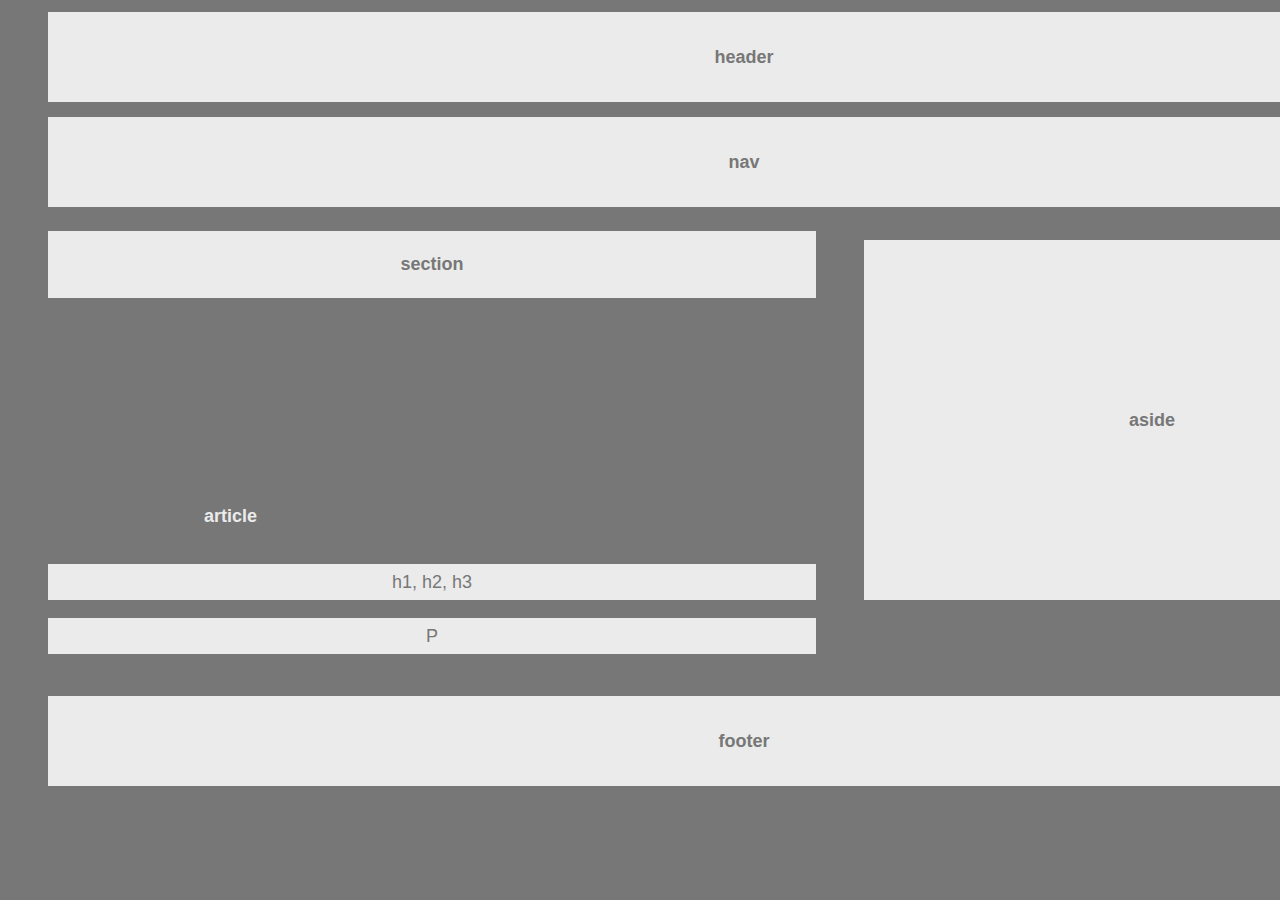
<file: index.html>
<!DOCTYPE html>
<html>
<head>
    <title>HW-Wireframe</title>
    <link rel="stylesheet" type="text/css"
    href="style.css">
</head>

<body>
<header>
    <h1>header</h1>
    <h2>nav</h2>
    <div>
    <h3>aside</h3>
    </div>
    
    <div>
        <h4>section</h4>
    </div>
    <br>
    <h5>article</h5>
        <li>h1, h2, h3</li>
        <p>P</p>
        
    <h6>footer</h6>
        
</body>
</file>
<file: style.css>
body{
    padding:0;
    margin:0;
    font-family: 'Arial','Helvetica Neue', Helvetica, sans-serif;
    color:#777;
    background: #777;
    width: 960px;
    font-size: 18px;
    line-height: 200%
    
}
.container {
    width: 1024px;
    margin: 0 auto;
}
  

h1, h2{
    background:#ebebeb;
    text-align: center;
    width: 495px;
    font-size: 18px;
    width: 145%;
    line-height: 500%;
    margin-left: 5%;
    
}

h6{
    background:#ebebeb;
    text-align: center;
    width: 495px;
    font-size: 18px;
    width: 145%;
    line-height: 500%;
    border-bottom: 0;
    margin-left: 5%;
}

h3{
    background:#ebebeb;
    width: 495px;
    font-size: 18px;
    text-align: center;
    float: right;
    width: 60%;
    line-height: 2000%;
    margin-right: -50%;

}

h4{
    background:#ebebeb;
    width: 495px;
    font-size: 18px;
    margin-bottom: 14%;
    line-height: 370%;
    text-align: center;
    width: 80%;
    margin-left: 5%;

}

li{
    color: #777;
    background: #ebebeb;
    text-align: center;
    width: 80%;
    margin-left: 5%;
    
}

p{
    color: #777;
    background: #ebebeb;
    text-align: center;
    width: 80%;
    margin-left: 5%;
}

h5{
    color:#ebebeb;
    background:#777;
    width: 495px;
    font-size: 18px;
    text-align: center;
    width: 48%;
    line-height: -1;
       
}
</file>
